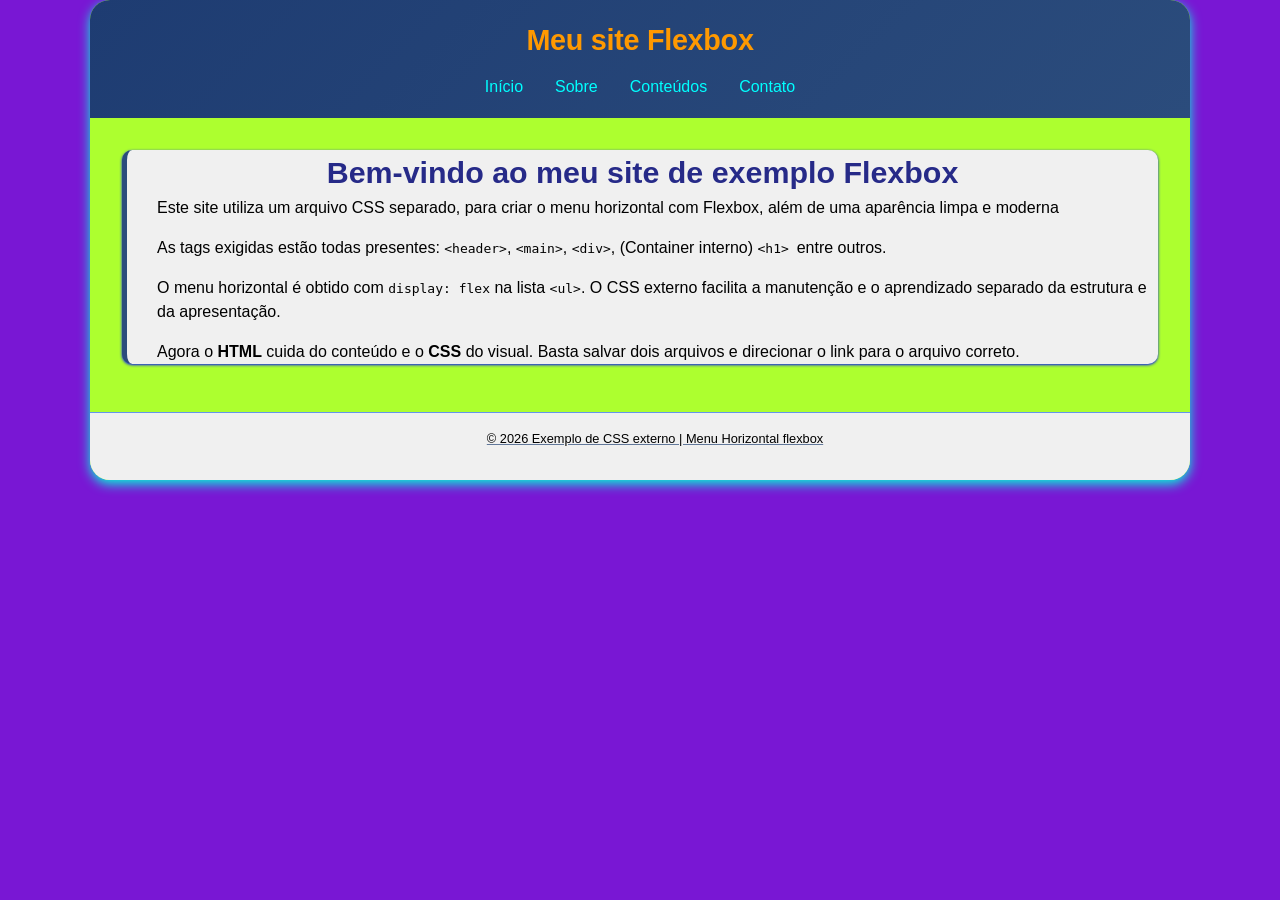
<file: index.html>
<!DOCTYPE html>
<html lang="pt-br">
<head>
    <meta charset="UTF-8">
    <meta name="viewport" content="width=device-width, initial-scale=1.0">
    <title> Meu site com Flexbox </title>
    <link rel="stylesheet" href="main.css">
</head>
<body>
    <div class="container">
        <header>
            <h1 style="color: rgb(255, 153, 0);"> Meu site Flexbox </h1>
            <nav class="menu-horizontal">
                
                <ul>
                    <li> <a href="inicio.html" style="color: aqua;" target="_blank"> Início </a> </li>
                    <li> <a href="sobre.html" style="color: aqua;" target="_blank"> Sobre </a> </li>
                    <li> <a href="conteudos.html" style="color: aqua;" target="_blank"> Conteúdos </a> </li>
                    <li> <a href="contato.html" style="color: aqua;" target="_blank"> Contato </a> </li>
                </ul>
            </nav>
        </header>

        <main>
            <div class="conteudo-container">
                <h1 style="color: rgb(38, 42, 136);"> Bem-vindo ao meu site de exemplo Flexbox </h1>
                <p> Este site utiliza um arquivo CSS separado, para criar o menu horizontal com Flexbox, além de uma aparência limpa e moderna </p>
                <p> As tags exigidas estão todas presentes: <code>&lt;header&gt;</code>, <code>&lt;main&gt;</code>, <code>&lt;div&gt;</code>, (Container interno) <code>&lt;h1&gt; </code> entre outros. </p>
                <p> O menu horizontal é obtido com <code>display: flex</code> na lista <code>&lt;ul&gt;</code>. O CSS externo facilita a manutenção e o aprendizado separado da estrutura e da apresentação. </p>
                <p> Agora o <strong>HTML</strong> cuida do conteúdo e o <strong>CSS </strong> do visual. Basta salvar dois arquivos e direcionar o link para o arquivo correto.</p>
            </div>
        </main>
        <footer>
           <u> <p>&copy; 2026 Exemplo de CSS externo | Menu Horizontal flexbox</p> </u>
        </footer>
    </div>
</body>
</html>
</file>
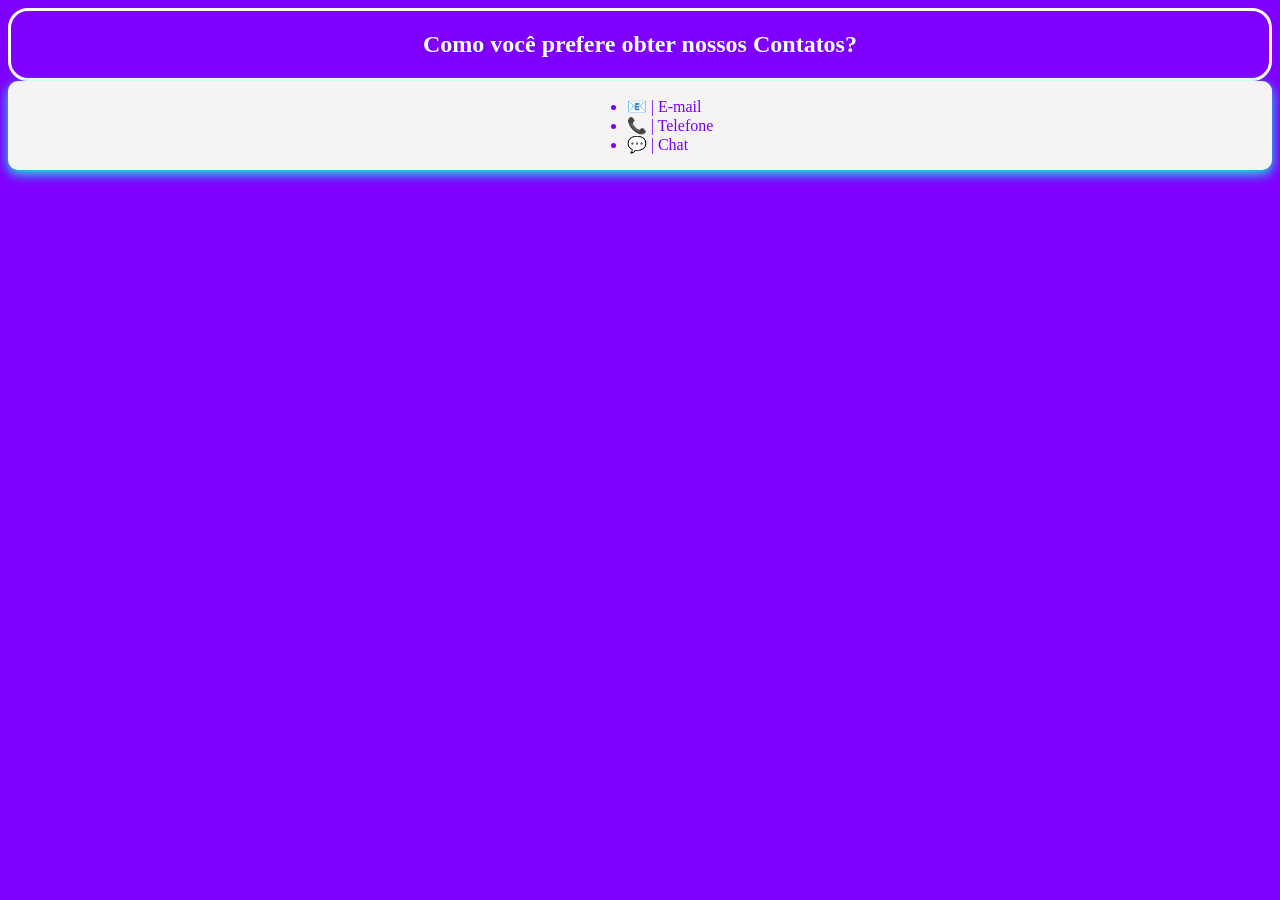
<file: contato.html>
<!DOCTYPE html>
<html lang="pt-br">

<head>
    <meta charset="UTF-8">
    <meta name="viewport" content="width=device-width, initial-scale=1.0">
    <title>Contato</title>
    <link rel="stylesheet" href="menu.css">
</head>

<body>

    <header class="titulo">
        <h2 style="color: azure;"> Como você prefere obter nossos Contatos?</h2>
    </header>

    <main>

        <div class="info">
            <ul>
                <li> 📧 | E-mail </li>
                <li> 📞 | Telefone </li>
                <li> 💬 | Chat </li>
            </ul>
        </div>

    </main>





</body>

</html>
</file>
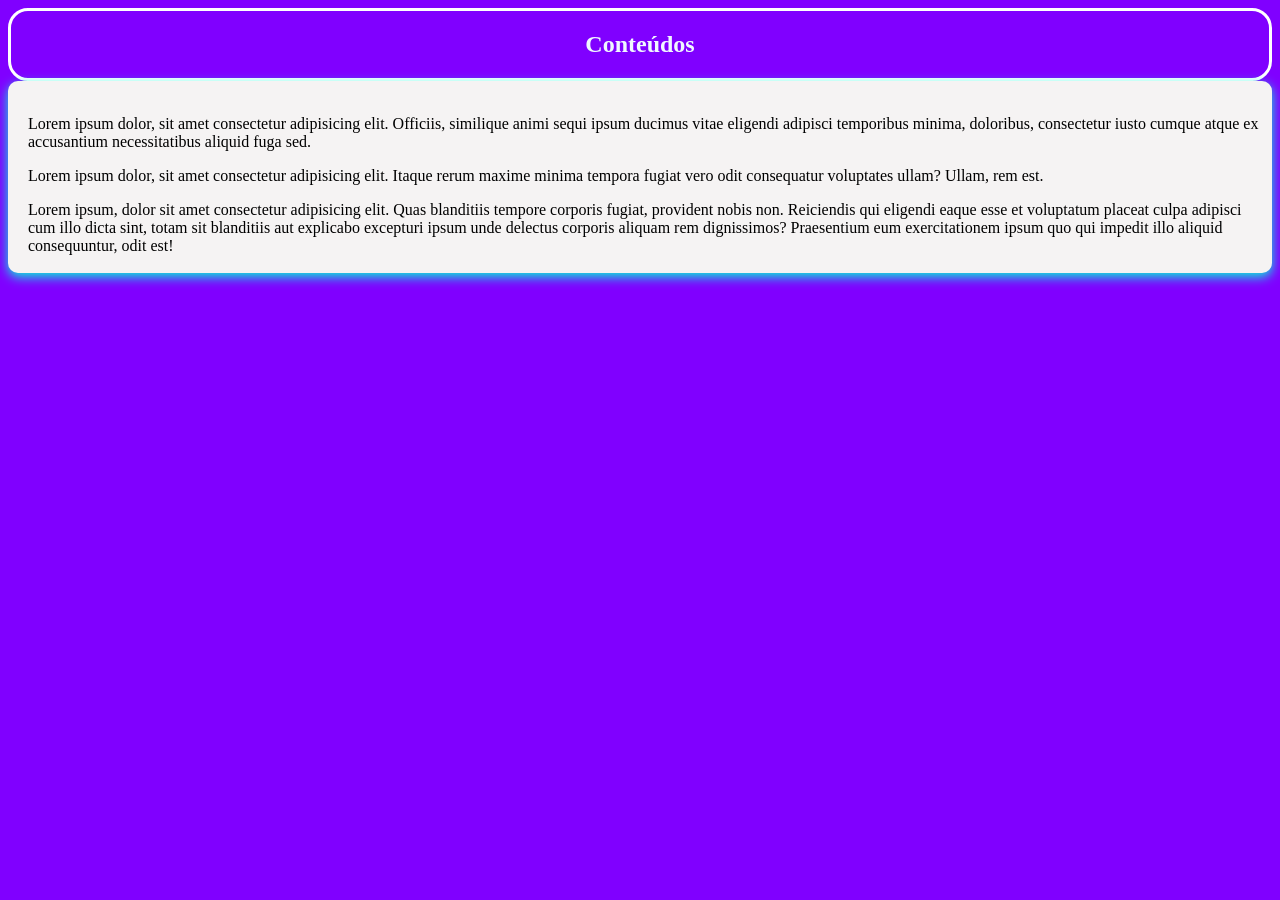
<file: conteudos.html>
<!DOCTYPE html>
<html lang="pt-br">

<head>
    <meta charset="UTF-8">
    <meta name="viewport" content="width=device-width, initial-scale=1.0">
    <title>Conteúdos</title>
    <link rel="stylesheet" href="menu.css">
</head>

<body>
    <header class="titulo">
        <h2 style="color: aliceblue;">Conteúdos</h2>
    </header>

    <main>
        <div>
            <br>
            <p> Lorem ipsum dolor, sit amet consectetur adipisicing elit. Officiis, similique animi sequi ipsum ducimus
                vitae eligendi adipisci temporibus minima, doloribus, consectetur iusto cumque atque ex accusantium
                necessitatibus aliquid fuga sed.</p>

            <p> Lorem ipsum dolor, sit amet consectetur adipisicing elit. Itaque rerum maxime minima tempora fugiat vero
                odit consequatur voluptates ullam? Ullam, rem est.</p>

            <p> Lorem ipsum, dolor sit amet consectetur adipisicing elit. Quas blanditiis tempore corporis fugiat,
                provident nobis non. Reiciendis qui eligendi eaque esse et voluptatum placeat culpa adipisci cum illo
                dicta sint, totam sit blanditiis aut explicabo excepturi ipsum unde delectus corporis aliquam rem
                dignissimos? Praesentium eum exercitationem ipsum quo qui impedit illo aliquid consequuntur, odit est!
                <br> <br>
            </p>
        </div>
    </main>




</body>

</html>
</file>
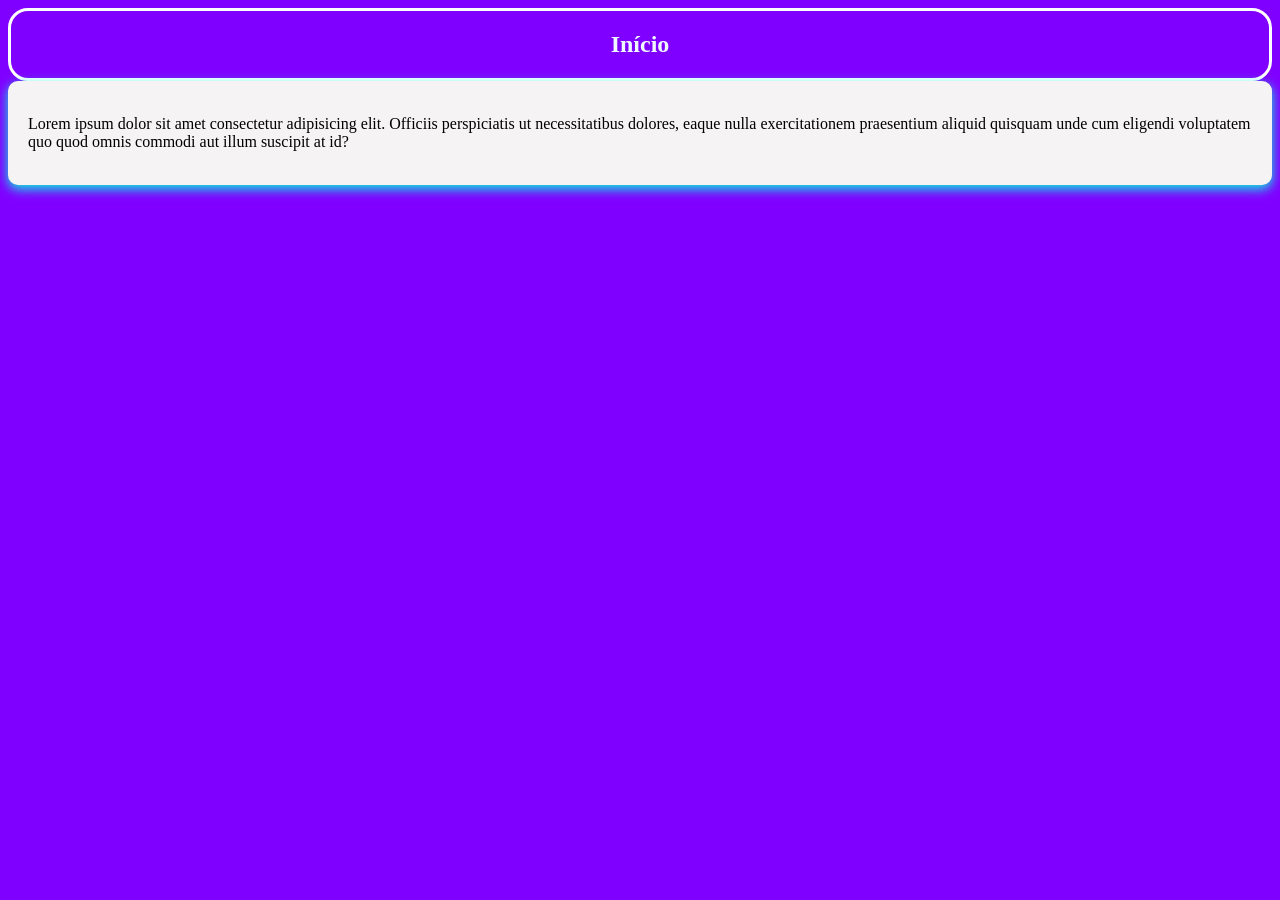
<file: inicio.html>
<!DOCTYPE html>
<html lang="pt-br">

<head>
    <meta charset="UTF-8">
    <meta name="viewport" content="width=device-width, initial-scale=1.0">
    <title>Início</title>
    <link rel="stylesheet" href="menu.css">
</head>

<body>
    <header class="titulo">
        <h2 style="color: aliceblue;">Início</h2>
    </header>

    <main>
        <div>
            <br>
            <p> Lorem ipsum dolor sit amet consectetur adipisicing elit. Officiis perspiciatis ut necessitatibus
                dolores, eaque nulla exercitationem praesentium aliquid quisquam unde cum eligendi voluptatem quo quod
                omnis commodi aut illum suscipit at id?</p>
            <br>
        </div>
    </main>






</body>

</html>
</file>
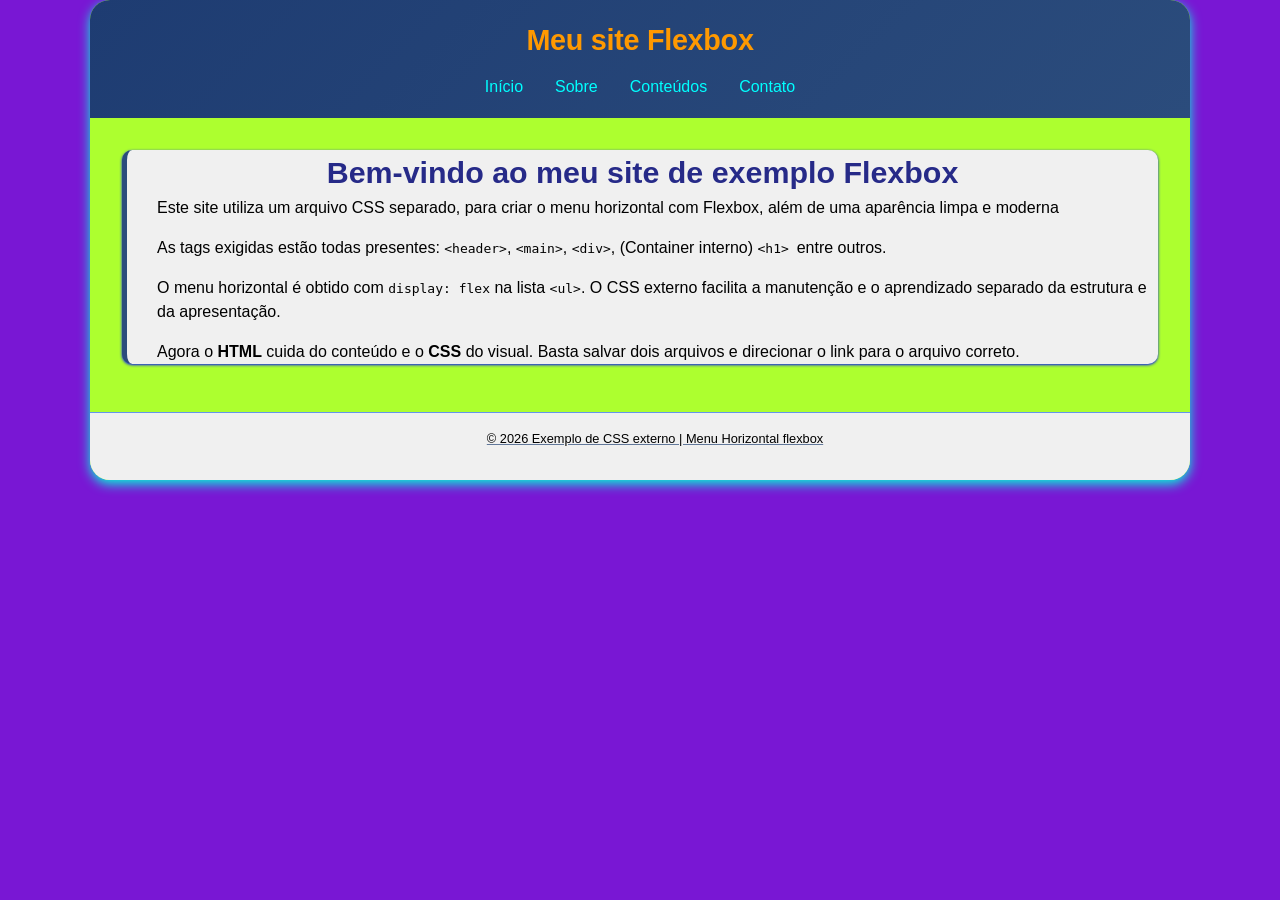
<file: meu-site-flexbox.html>
<!DOCTYPE html>
<html lang="pt-br">
<head>
    <meta charset="UTF-8">
    <meta name="viewport" content="width=device-width, initial-scale=1.0">
    <title> Meu site com Flexbox </title>
    <link rel="stylesheet" href="main.css">
</head>
<body>
    <div class="container">
        <header>
            <h1 style="color: rgb(255, 153, 0);"> Meu site Flexbox </h1>
            <nav class="menu-horizontal">
                
                <ul>
                    <li> <a href="inicio.html" style="color: aqua;" target="_blank"> Início </a> </li>
                    <li> <a href="sobre.html" style="color: aqua;" target="_blank"> Sobre </a> </li>
                    <li> <a href="conteudos.html" style="color: aqua;" target="_blank"> Conteúdos </a> </li>
                    <li> <a href="contato.html" style="color: aqua;" target="_blank"> Contato </a> </li>
                </ul>
            </nav>
        </header>

        <main>
            <div class="conteudo-container">
                <h1 style="color: rgb(38, 42, 136);"> Bem-vindo ao meu site de exemplo Flexbox </h1>
                <p> Este site utiliza um arquivo CSS separado, para criar o menu horizontal com Flexbox, além de uma aparência limpa e moderna </p>
                <p> As tags exigidas estão todas presentes: <code>&lt;header&gt;</code>, <code>&lt;main&gt;</code>, <code>&lt;div&gt;</code>, (Container interno) <code>&lt;h1&gt; </code> entre outros. </p>
                <p> O menu horizontal é obtido com <code>display: flex</code> na lista <code>&lt;ul&gt;</code>. O CSS externo facilita a manutenção e o aprendizado separado da estrutura e da apresentação. </p>
                <p> Agora o <strong>HTML</strong> cuida do conteúdo e o <strong>CSS </strong> do visual. Basta salvar dois arquivos e direcionar o link para o arquivo correto.</p>
            </div>
        </main>
        <footer>
           <u> <p>&copy; 2026 Exemplo de CSS externo | Menu Horizontal flexbox</p> </u>
        </footer>
    </div>
</body>
</html>
</file>
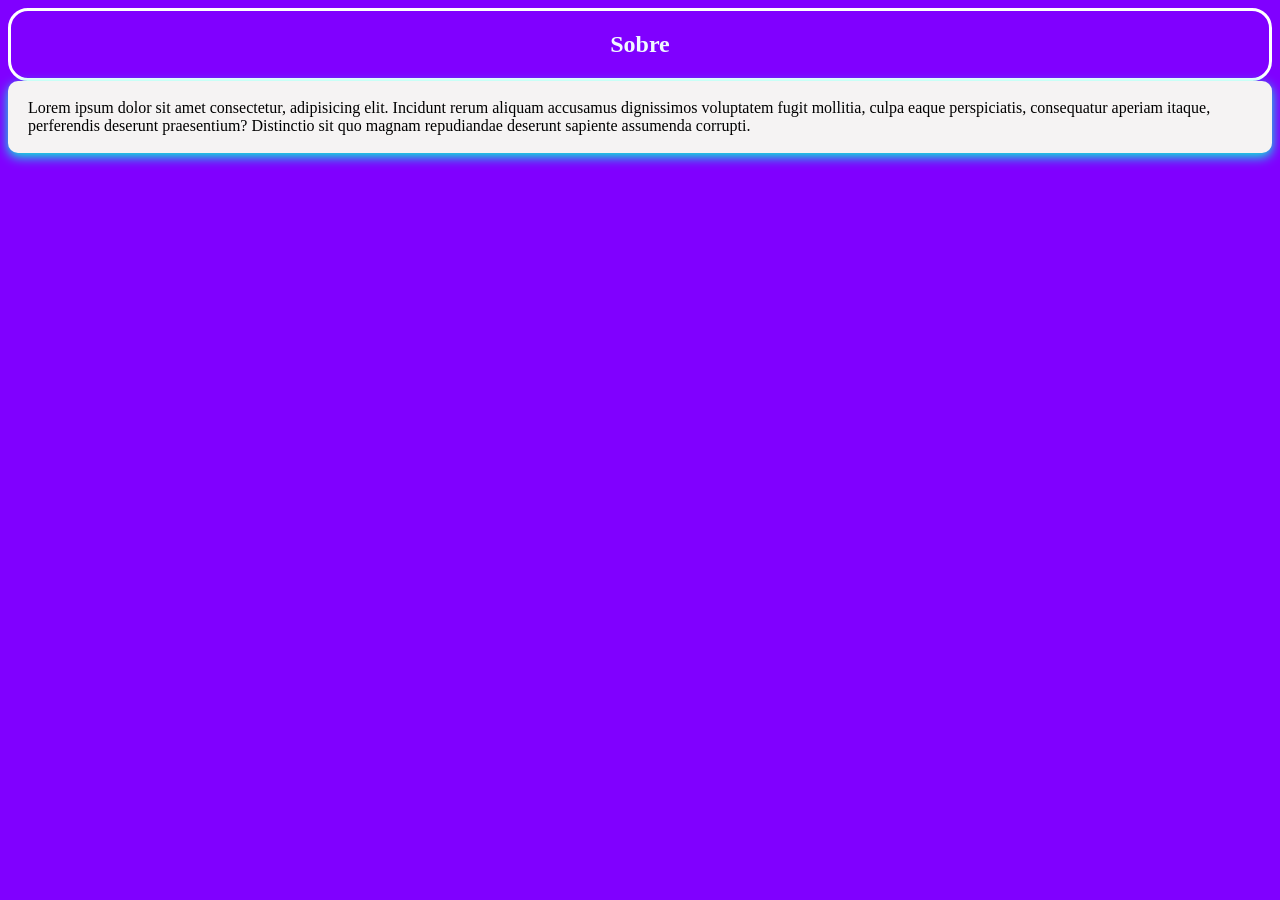
<file: sobre.html>
<!DOCTYPE html>
<html lang="pt-br">

<head>
    <meta charset="UTF-8">
    <meta name="viewport" content="width=device-width, initial-scale=1.0">
    <title>Sobre</title>
    <link rel="stylesheet" href="menu.css">
</head>

<body>
    <header class="titulo">
        <h2 style="color: aliceblue;">Sobre</h2>

    </header>

    <main>
        <div>
            <br>
            Lorem ipsum dolor sit amet consectetur, adipisicing elit. Incidunt rerum aliquam accusamus dignissimos
            voluptatem fugit mollitia, culpa eaque perspiciatis, consequatur aperiam itaque, perferendis deserunt
            praesentium? Distinctio sit quo magnam repudiandae deserunt sapiente assumenda corrupti.
            <br> <br>
        </div>
    </main>


</body>

</html>
</file>
<file: main.css>
* {
    margin: 0px;
    padding: 0px;
    box-sizing: border-box;
}

body {
    background-color: rgb(121, 23, 212);
    font-family: 'Segoe UI', Tahoma, Geneva, Verdana, sans-serif;
    line-height: 1.5;
}


h1 {
    text-align: center;
}



/* container principal */
.container {
    max-width: 1100px;
    margin: 0 auto;
    background-color: greenyellow;
    border-radius: 20px;
    box-shadow: 0 4px 12px rgb(0, 255, 217);
    overflow: hidden;
}

/* Header + menu Horizontal */
header {
    background: linear-gradient(135deg, #1e3c72, #2b4c7c);
    color: white;
    padding: 1.2rem 2rem;
    
}

header h1 {
    font-size: 1.8rem;
    margin-bottom: 0.8rem;
    font-weight: 600;
    letter-spacing: -0.3px;
}


/* menu horizontal flexbox */
.menu-horizontal ul {
    display: flex;
    flex-wrap: wrap;
    list-style: none;
    gap: 2rem;
    justify-content: center;

}


.menu-horizontal a {
    color: #f0f0f0;
    text-decoration: none;
    font-weight: 500px;
    padding: 0.3rem 0;
    border-bottom: 2px solid transparent;
    transition: 0.2 ease;
}

.menu-horizontal a:hover {
    border-bottom: solid #ffcf4a;
    color: #ffeaac;

}

/* Main principal */
main {
    padding: 2rem;
}

.conteudo-container {
    background-color: #f0f0f0;
    border-left: solid #2b4c7c 5px;
    box-shadow: 0 1px 3px rgb(0, 13, 255);
    border-radius: 10px;

}

main h1 {
    color: #1b212d;
    font-size: 1.9rem;
    font-weight: 700;
    font-family: 'Segoe UI', Tahoma, Geneva, Verdana, sans-serif;
}

p {
    margin-bottom: 1rem;
    color: #000000;
    padding-left: 30px;
}

footer {
    background-color: #f0f0f0;
    text-align: center;
    padding: 1rem;
    font-size: 0.8rem;
    color: #62789a;
    border-top: 1px solid cornflowerblue;
}
</file>
<file: menu.css>
body {
    background-color: rgb(128, 0, 255);
}

.titulo {
    border: solid white;
    text-align: center;
    border-radius: 20px;

}

main {
    background-color: rgb(245, 243, 243);
    border-radius: 10px;
    box-shadow: 0 4px 12px rgb(0, 255, 217);
    padding-left: 20px;
    
}


.info {
    color: #7700ff;
    display: flex;
    flex-wrap: wrap;
    justify-content: center;
}
</file>
